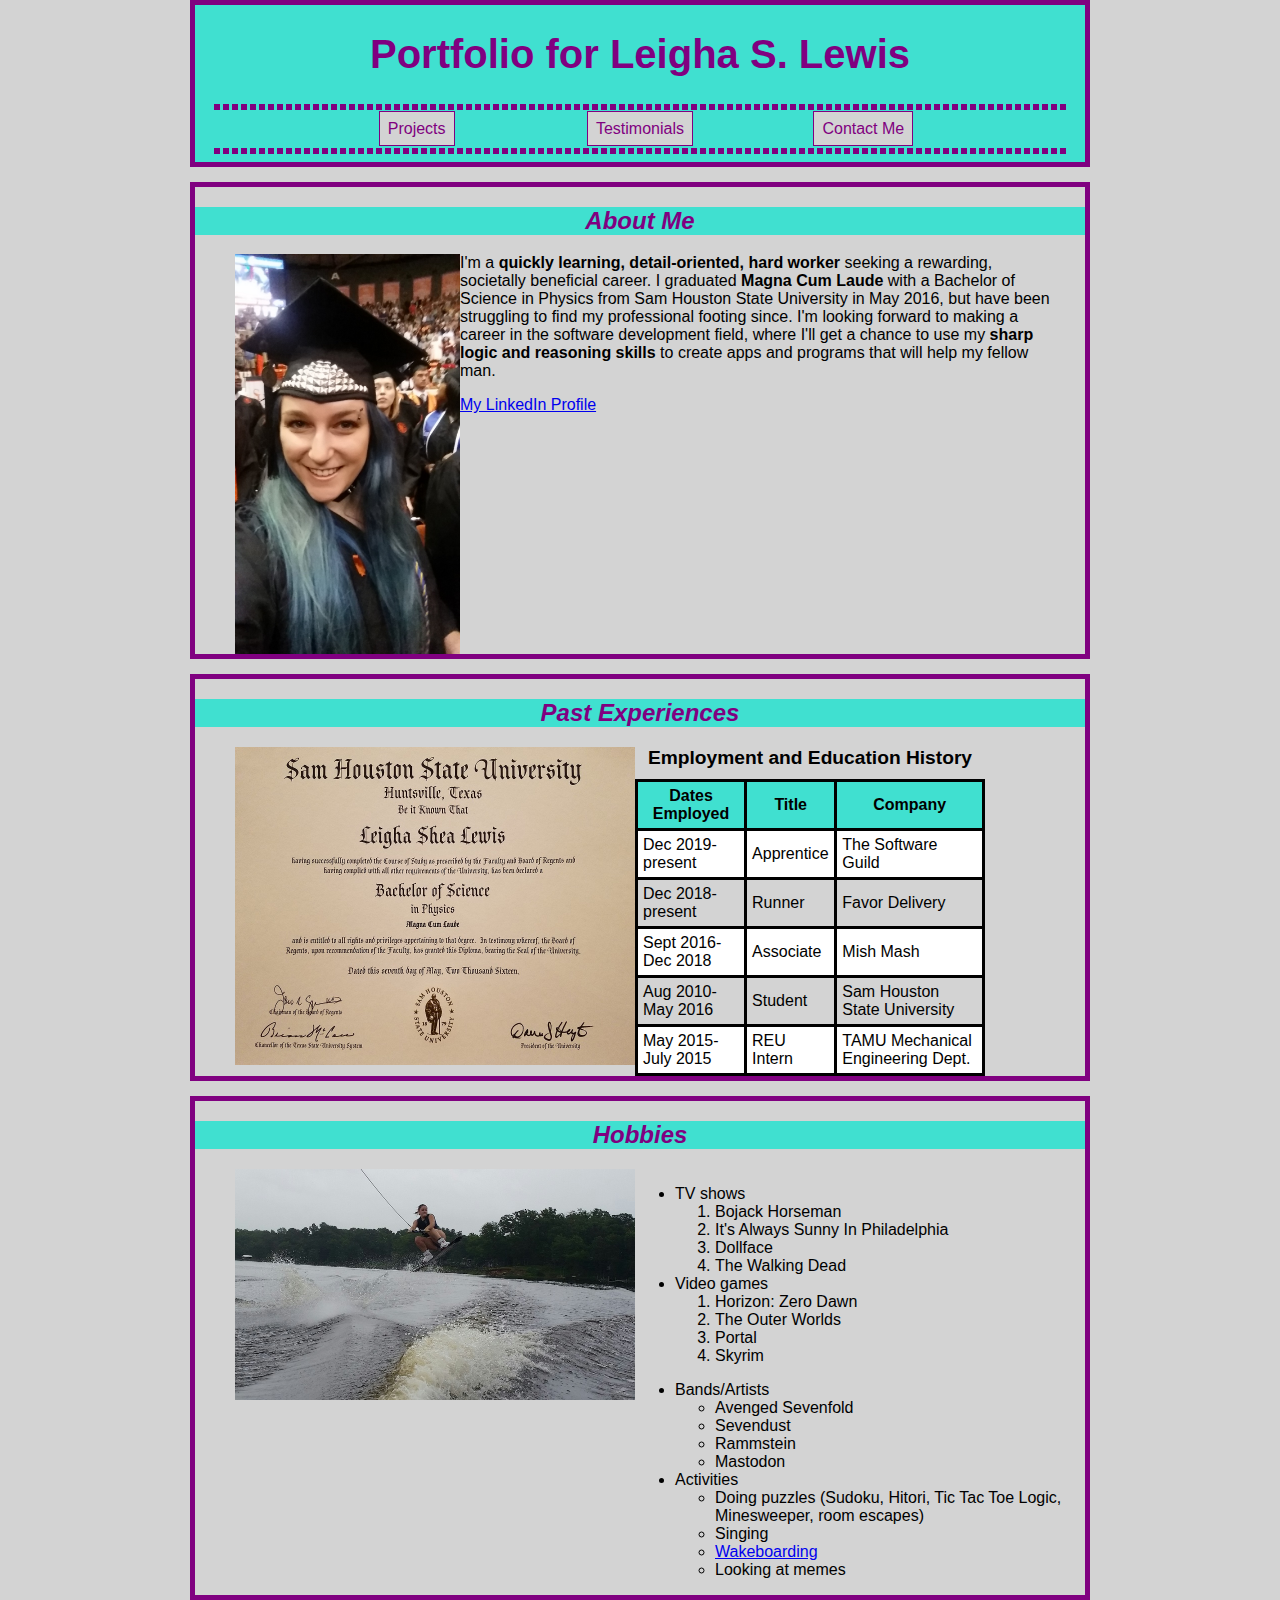
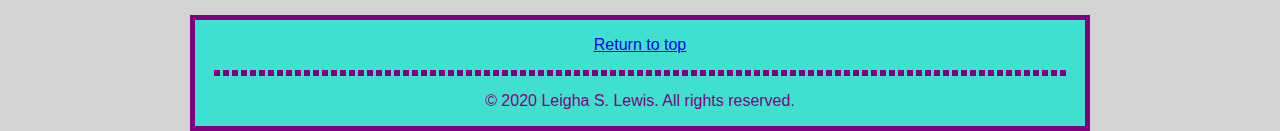
<file: portfolio/index.html>
<!DOCTYPE html>

<!--
Name: Leigha Lewis
Date Created: 12/26/2019
Most recent revision: 1/2/2020
-->

<html lang="en">

<head>
	<title>Leigha's Portfolio</title>

	<link href="styles/mainStyle.css" rel="stylesheet" type="text/css" />

	<style>
		caption{
			font-weight: bold;
			font-size: 1.2em;
			margin-bottom: 10px;
		}
		#emptab{
			border-collapse: collapse;
			margin: auto;
			max-width:350px;
		}
		th, td{
			border: 3px solid black;
			padding: 5px;
		}
		.navlink{
			border:none;
			background-color:turquoise;
			padding: 0px;
		}
		thead{
			background-color: turquoise;
		}
		tbody tr:nth-child(even){
			background-color: lightgray;
		}
		tbody tr:nth-child(odd){
			background-color: white;
		}

		.rightcontent{
			float:left;
		}
		ul{
			max-width:400px;
		}
	</style>
</head>

<body>

	<header id="top">
		<h1>Portfolio for Leigha S. Lewis</h1>

		<hr />

		<nav>
			<table class="navtab">
				<tr>
					<td class="navlink"><a href="projects.html">Projects</a></td>

					<td class="navlink"><a href="testimonials.html">Testimonials</a></td>

					<td class="navlink"><a href="contact.html">Contact Me</a></td>
				</tr>
			</table>
		</nav>

		<hr />
	</header>

	<section>
		<article id="about-me" class="border">
			<h2>About Me</h2>

			<figure><img src="images/tempselfie.jpg" alt="Picture of me (temp)" style="height: 400px;" /></figure>

			<p>I'm a <strong>quickly learning, detail-oriented, hard worker</strong> seeking a rewarding, societally beneficial career. I graduated <strong>Magna Cum Laude</strong> with a Bachelor of Science in Physics from Sam Houston State University in May 2016, but have been struggling to find my professional footing since. I'm looking forward to making a career in the software development field, where I'll get a chance to use my <strong>sharp logic and reasoning skills</strong> to create apps and programs that will help my fellow man.</p>

			<p><a href="https://www.linkedin.com/in/leigha-s-lewis" target="_blank">My LinkedIn Profile</a></p>

			<div class="endfloat"></div>
		</article>

		<article id="past-experiences" class="border">
			<h2>Past Experiences</h2>

			<figure>
			<img src="images/diploma.jpg" alt="Picture of my diploma" style="width: 400px;" /></figure>

			<div class="rightcontent">

			<table id="emptab">
				<caption>Employment and Education History</caption>

				<thead>
					<tr>
						<th>Dates Employed</th>
						<th>Title</th>
						<th>Company</th>
					</tr>
				</thead>
				<tbody>
					<tr>
						<td>Dec 2019-present</td>
						<td>Apprentice</td>
						<td>The Software Guild</td>
					</tr>
					<tr>
						<td>Dec 2018-present</td>
						<td>Runner</td>
						<td>Favor Delivery</td>
					</tr>
					<tr>
						<td>Sept 2016-Dec 2018</td>
						<td>Associate</td>
						<td>Mish Mash</td>
					</tr>
					<tr>
						<td>Aug 2010-May 2016</td>
						<td>Student</td>
						<td>Sam Houston State University</td>
					</tr>
					<tr>
						<td>May 2015-July 2015</td>
						<td>REU Intern</td>
						<td>TAMU Mechanical Engineering Dept.</td>
					</tr>
				</tbody>
			</table>

			</div>

			<div class="endfloat"></div>
		</article>

		<article id="hobbies" class="border">
			<h2>Hobbies</h2>

			<figure><img src="images/wakeboarding.jpg" alt="Picture of me wakeboarding" style="width: 400px;" /></figure>

			<div class="rightcontent">

			<ul>
				<li>TV shows</li>
					<ol>
						<li>Bojack Horseman</li>
						<li>It's Always Sunny In Philadelphia</li>
						<li>Dollface</li>
						<li>The Walking Dead</li>
					</ol>
				<li>Video games</li>
					<ol>
						<li>Horizon: Zero Dawn</li>
						<li>The Outer Worlds</li>
						<li>Portal</li>
						<li>Skyrim</li>
					</ol>
			</ul>

			<ul>
				<li>Bands/Artists</li>
					<ul>
						<li>Avenged Sevenfold</li>
						<li>Sevendust</li>
						<li>Rammstein</li>
						<li>Mastodon</li>
					</ul>
				<li>Activities</li>
					<ul>
						<li>Doing puzzles (Sudoku, Hitori, Tic Tac Toe Logic, Minesweeper, room escapes)</li>
						<li>Singing</li>
						<li><a href="https://www.wakeboardingmag.com/">Wakeboarding</a></li>
						<li>Looking at memes</li>
					</ul>
			</ul>

			</div>

			<div class="endfloat"></div>
		</article>
	</section>

	<footer>
		<p><a href="#top">Return to top</a></p>
		<hr />

		<p>&copy; 2020 Leigha S. Lewis. All rights reserved.</p>
	</footer>

</body>
</html>
</file>
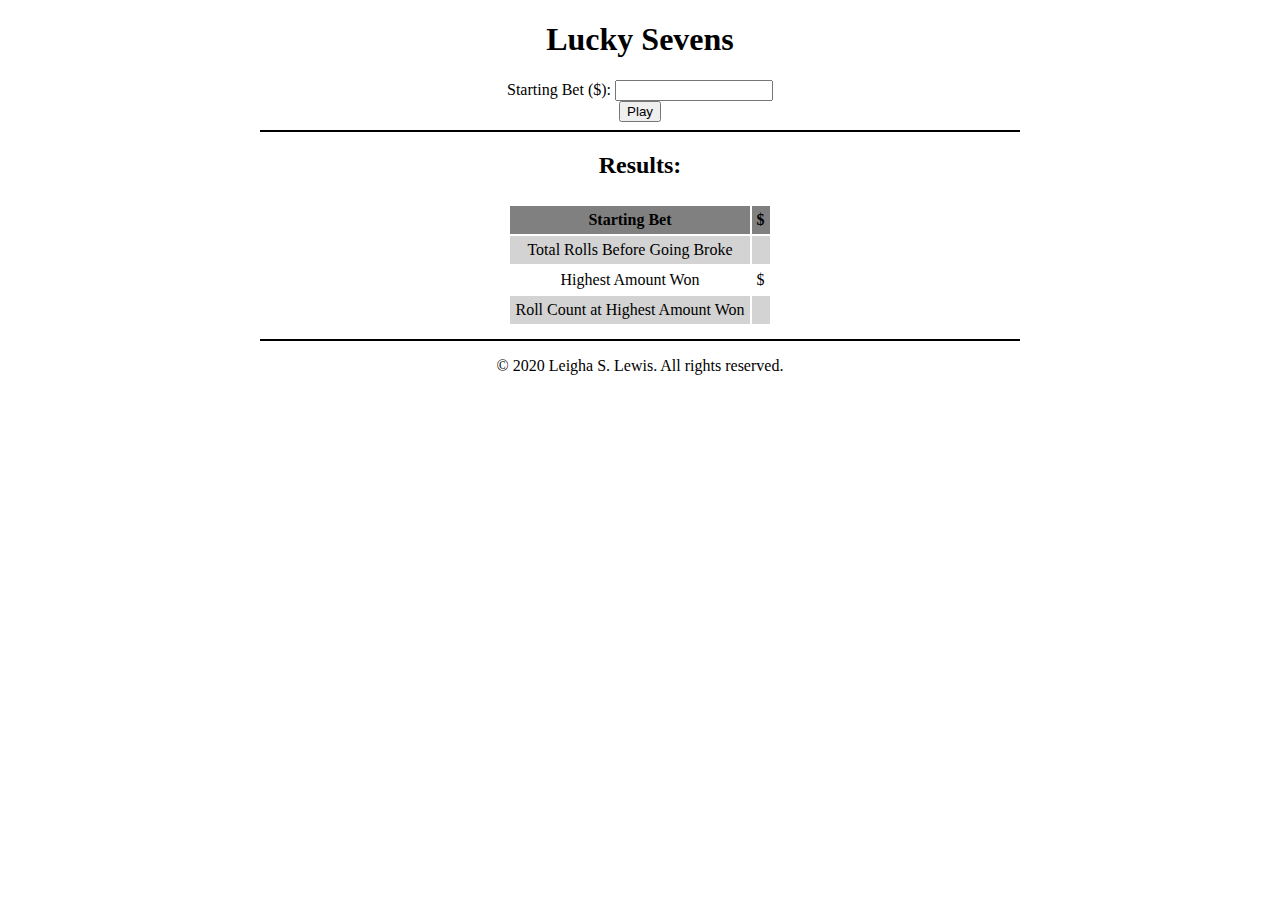
<file: Lucky-Sevens/home.html>
<!DOCTYPE html>

<!--
Name: Leigha Lewis
Date Created: 1/5/2020
Most recent revision:
-->

<html lang="en">

<head>

	<meta charset="utf-8">
	<meta name="viewport" content="width=device-width, initial-scale=1, shrink-to-fit=no">

	<!-- Bootstrap CDN copied from https://getbootstrap.com/docs/4.1/getting-started/introduction/ -->

	<link rel="stylesheet" href="https://stackpath.bootstrapcdn.com/bootstrap/4.1.3/css/bootstrap.min.css" integrity="sha384-MCw98/SFnGE8fJT3GXwEOngsV7Zt27NXFoaoApmYm81iuXoPkFOJwJ8ERdknLPMO" crossorigin="anonymous">

	<script type="text/javascript" src="luckySevens.js"></script>

	<title>LSL's Lucky Sevens Game</title>

	<style>
		body{
			font-family:cursive;
			text-align: center;
		}
		#startingBet{
			width: 150px;
			margin: auto;
		}
		thead{
			background-color: gray;
		}
		tbody tr:nth-child(even){
			background-color: white;
		}
		tbody tr:nth-child(odd){
			background-color: lightgray;
		}
		table, th, td{
			padding:5px;
		}
		table{
			margin:auto;
		}
		hr{
			border: thin solid black;
			width: 60%;
		}

	</style>
</head>

<body>

	<header>
		<h1>Lucky Sevens</h1>
	</header>

	<form name="playGame" onsubmit="return validateBet();" style="margin:auto;">

	  <div class="form-group">
		<label for="startingBet">Starting Bet ($):</label>
		<input type="text" class="form-control" id="startingBet">
	  </div>

	  <button type="submit" id="playButton" class="btn btn-default">Play</button>

	</form>

	<hr />

	<h2>Results:</h2>

	<table>
		<thead>
			<tr>
				<th>Starting Bet</th>
				<th>$<span id="endStartingBet"></span></th>
			</tr>
		</thead>
		<tbody>
			<tr>
				<td>Total Rolls Before Going Broke</td>
				<td><span id="totalRolls"></span></td>
			</tr>
			<tr>
				<td>Highest Amount Won</td>
				<td>$<span id="maxMoney"></span></td>
			</tr>
			<tr>
				<td>Roll Count at Highest Amount Won</td>
				<td><span id="rollMaxMoney"></span></td>
			</tr>
		</tbody>
	</table>

	<footer>
		<hr />

		<p>&copy; 2020 Leigha S. Lewis. All rights reserved.</p>
	</footer>

	 <!-- CDN links copied from https://getbootstrap.com/docs/4.1/getting-started/introduction/ -->

	<script src="https://code.jquery.com/jquery-3.3.1.slim.min.js" integrity="sha384-q8i/X+965DzO0rT7abK41JStQIAqVgRVzpbzo5smXKp4YfRvH+8abtTE1Pi6jizo" crossorigin="anonymous"></script>

	<script src="https://cdnjs.cloudflare.com/ajax/libs/popper.js/1.14.3/umd/popper.min.js" integrity="sha384-ZMP7rVo3mIykV+2+9J3UJ46jBk0WLaUAdn689aCwoqbBJiSnjAK/l8WvCWPIPm49" crossorigin="anonymous"></script>

	<script src="https://stackpath.bootstrapcdn.com/bootstrap/4.1.3/js/bootstrap.min.js" integrity="sha384-ChfqqxuZUCnJSK3+MXmPNIyE6ZbWh2IMqE241rYiqJxyMiZ6OW/JmZQ5stwEULTy" crossorigin="anonymous"></script>

</body>
</html>
</file>
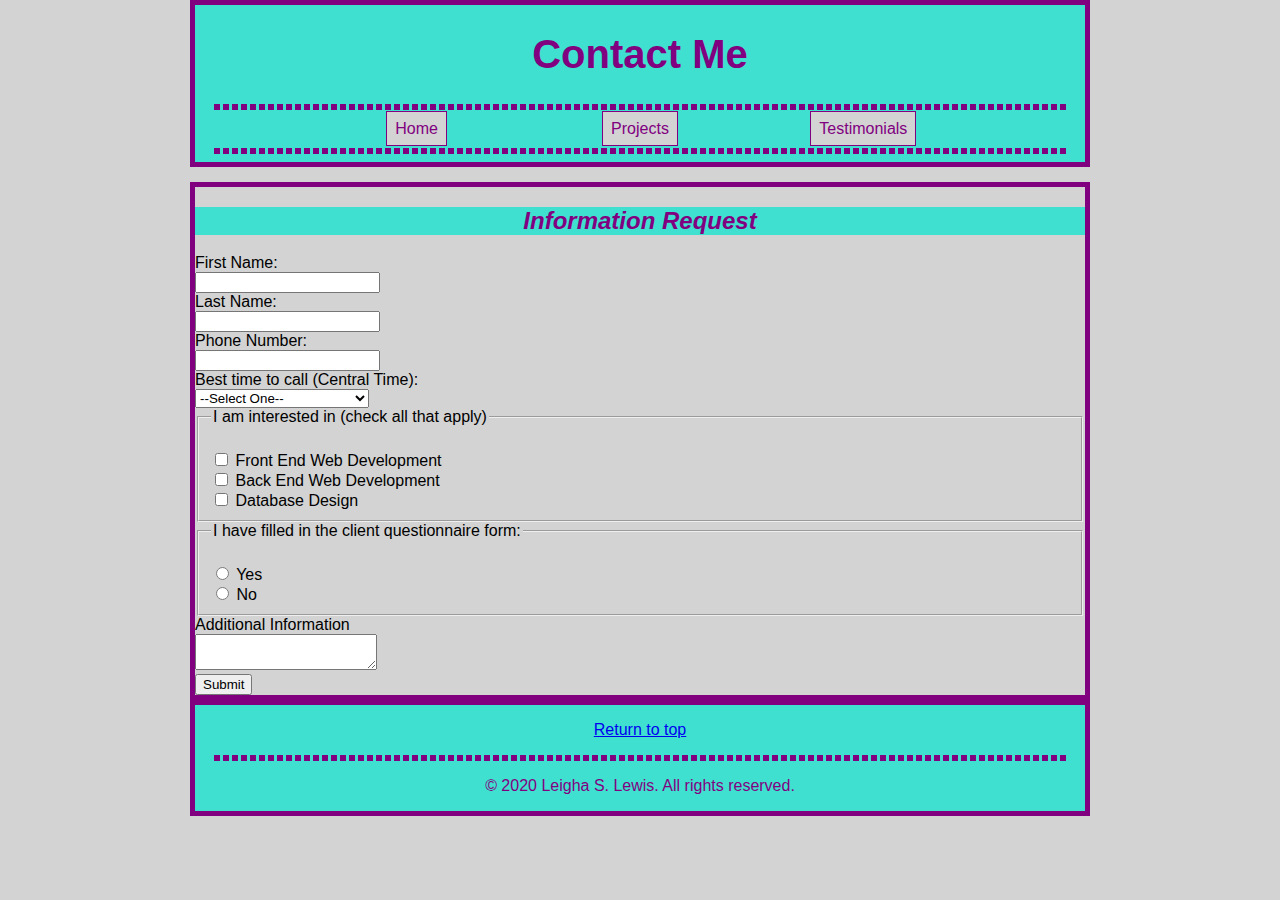
<file: portfolio/contact.html>
<!DOCTYPE html>

<!--
Name: Leigha Lewis
Date Created: 12/29/2019
Most recent revision: 1/1/2020
-->

<html lang="en">

<head>
	<title>Contact Me - Leigha's Portfolio</title>

	<link href="styles/mainStyle.css" rel="stylesheet" type="text/css" />

	<style>

	</style>
</head>

<body>

	<header id="top">
		<h1>Contact Me</h1>
		<hr />

		<nav>
			<table class="navtab">
				<tr>
					<td class="navlink"><a href="index.html">Home</a></td>

					<td class="navlink"><a href="projects.html">Projects</a></td>

					<td class="navlink"><a href="testimonials.html">Testimonials</a></td>
				</tr>
			</table>
		</nav>

		<hr />
	</header>



	<section class="border">
		<h2>Information Request</h2>

		<form action="submit.html" method="POST">

			<!--label tag/id attribute for input makes it more accessible to screen readers -->
			<label for="firstName">First Name:</label><br />
				<input type="text" id="firstName" name="firstName" />

			<br />

			<label for="lastName">Last Name:</label><br />
				<input type="text" id="lastName" name="lastName" />

			<br />

			<label for="phoneNumber">Phone Number:</label><br />
				<input type="text" id="phoneNumber" name="phoneNumber" />

			<br />

			<label for="contactTime">Best time to call (Central Time):</label><br />
				<select id="contactTime" name="contactTime">
					<option value="default" selected>--Select One--</option>

					<option value="morning">Morning (8AM to 12PM)</option>

					<option value="afternoon">Afternoon (12PM to 5PM)</option>

					<option value="evening">Evening (5PM to 8PM)</option>
				</select>

			<!--<fieldset> and <legend> to group and label around the checkboxes, making it clearer that this is a single question with multiple answers -->

			<fieldset>
			<legend>I am interested in (check all that apply)</legend><br />

				<input type="checkbox" id="frontEnd" name="frontEnd" />
					<label for="frontEnd">Front End Web Development</label><br />

				<input type="checkbox" id="backEnd" name="backEnd" />
					<label for="backEnd">Back End Web Development</label><br />

				<input type="checkbox" id="database" name="database" />
					<label for="database">Database Design</label></br>
			</fieldset>

			<fieldset>
			<legend>I have filled in the client questionnaire form:</legend><br />

				<input type="radio" id="yes" name="filled" value="yes" />
					<label for="yes">Yes</label><br />

				<input type="radio" id="no" name="filled" value="no" />
					<label for="no">No</label><br />
			</fieldset>

			<label for="info">Additional Information</label><br />
				<textarea id="info" name="info"></textarea>

			<br />

			<input type="submit" name="submit" />

		</form>

	</section>

	<footer>
		<p><a href="#top">Return to top</a></p>

		<hr />

		<p>&copy; 2020 Leigha S. Lewis. All rights reserved.</p>
	</footer>

</body>
</html>
</file>
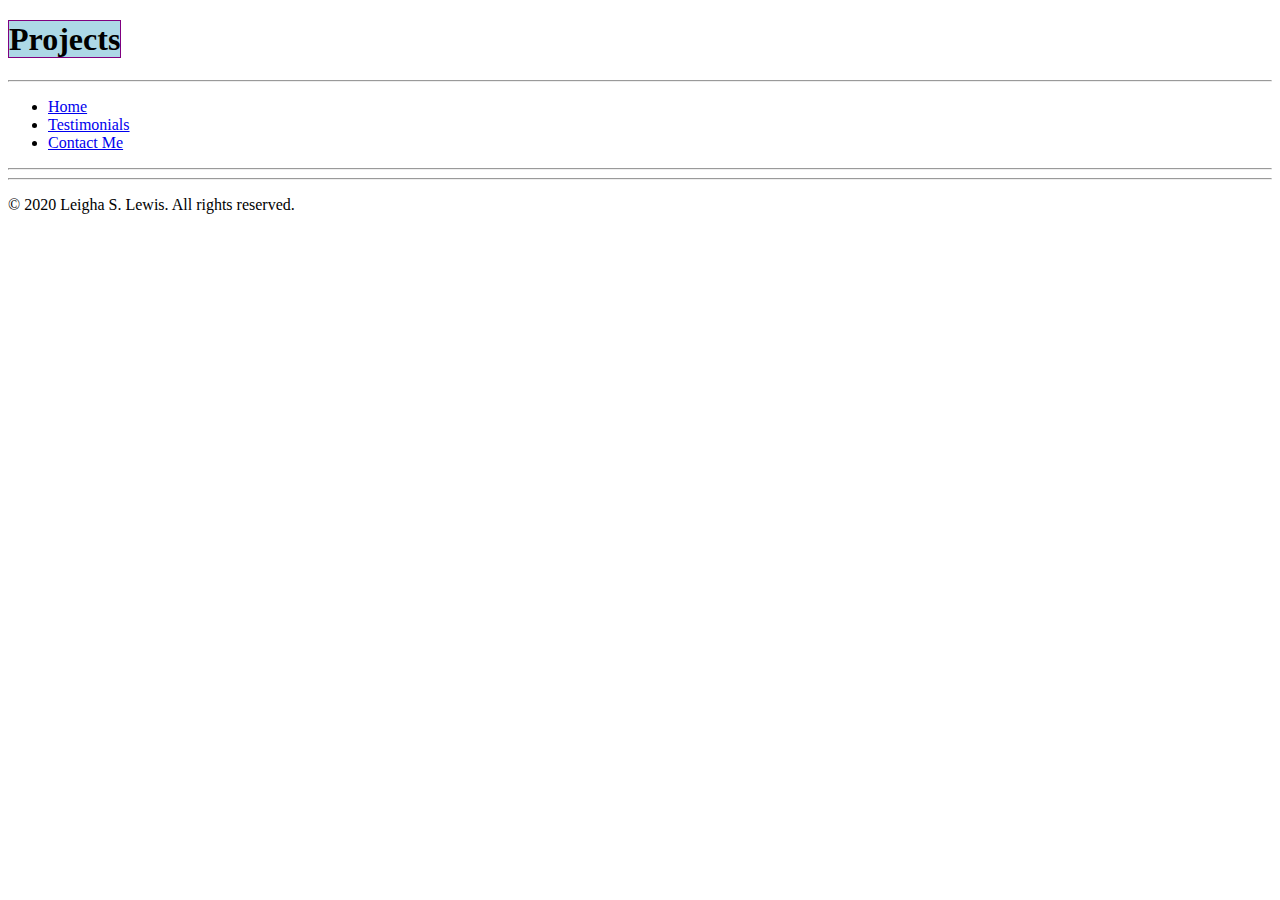
<file: portfolio/projects.html>
<!DOCTYPE html>

<!--
Name: Leigha Lewis
Date Created: 12/29/2019
Most recent revision: 12/29/2019
-->

<html lang="en">

<head>
	<title>Projects - Leigha's Portfolio</title>
</head>

<body>

	<header>
		<h1><span style="background-color: lightblue; border: thin solid purple;">Projects</span></h1>
	</header>

	<hr />

	<nav>
		<ul>
			<li><a href="index.html">Home</a></li>

			<li><a href="testimonials.html">Testimonials</a></li>

			<li><a href="contact.html">Contact Me</a></li>
		</ul>
	</nav>

	<hr />

	<section>

	</section>

	<footer>
		<hr />

		<p>&copy; 2020 Leigha S. Lewis. All rights reserved.</p>
	</footer>

</body>
</html>
</file>
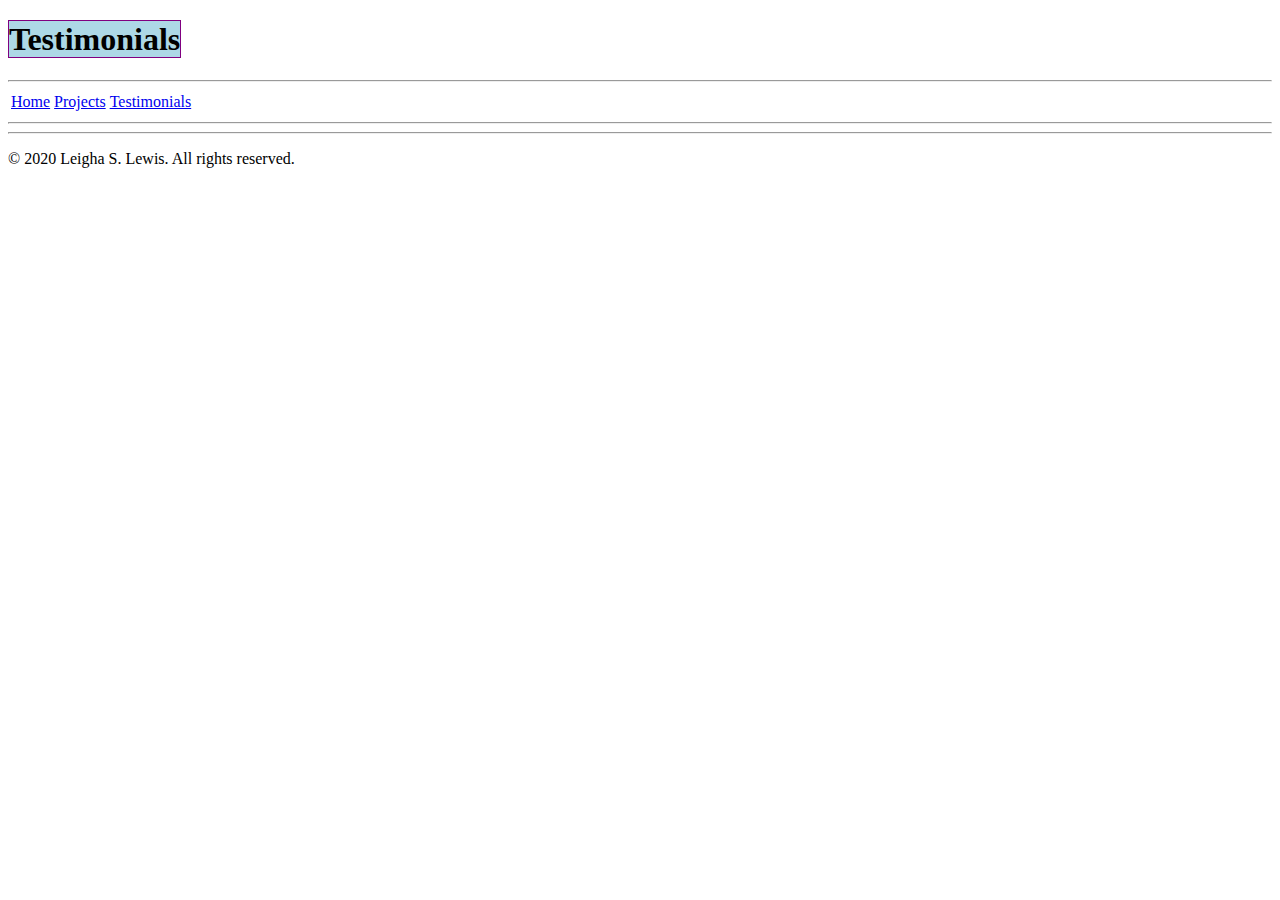
<file: portfolio/testimonials.html>
<!DOCTYPE html>

<!--
Name: Leigha Lewis
Date Created: 12/29/2019
Most recent revision: 1/3/2020
-->

<html lang="en">

<head>
	<title>Testimonials - Leigha's Portfolio</title>
</head>

<body>

	<header>
		<h1><span style="background-color: lightblue; border: thin solid purple;">Testimonials</span></h1>
	</header>

	<hr />

	<nav>
		<table class="navtab">
			<tr>
				<td class="navlink"><a href="index.html">Home</a></td>

				<td class="navlink"><a href="projects.html">Projects</a></td>

				<td class="navlink"><a href="testimonials.html">Testimonials</a></td>
			</tr>
		</table>
	</nav>

	<hr />

	<section>

	</section>

	<footer>
		<hr />

		<p>&copy; 2020 Leigha S. Lewis. All rights reserved.</p>
	</footer>

</body>
</html>
</file>
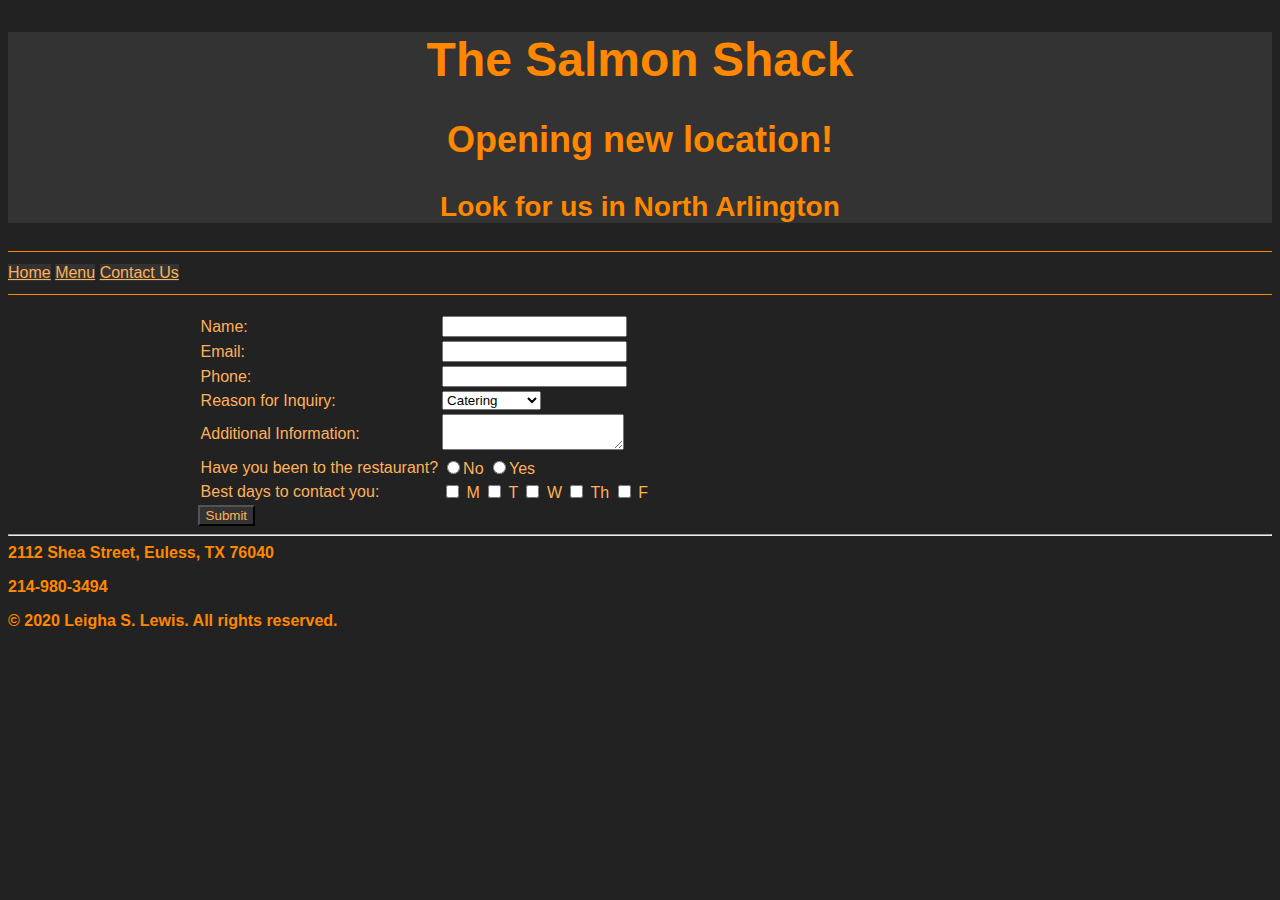
<file: Restaurant-Site/contact.html>
<!DOCTYPE html>

<!--
Name: Leigha Lewis
Date Created: 1/2/2020
Most recent revision:
-->

<html lang="en">

<head>

	<meta charset="utf-8">
	<meta name="viewport" content="width=device-width, initial-scale=1, shrink-to-fit=no">

		<!-- Bootstrap CDN copied from https://getbootstrap.com/docs/4.1/getting-started/introduction/ -->

	<link rel="stylesheet" href="https://stackpath.bootstrapcdn.com/bootstrap/4.1.3/css/bootstrap.min.css" integrity="sha384-MCw98/SFnGE8fJT3GXwEOngsV7Zt27NXFoaoApmYm81iuXoPkFOJwJ8ERdknLPMO" crossorigin="anonymous">

	<link href="styles/restaurantStyles.css" rel="stylesheet" type="text/css" />

	<title>Contact Us - The Salmon Shack</title>

	<style>

	</style>
</head>

<body>
<div class="container">

	<header class="jumbotron">
		<h1>The Salmon Shack</h1>
		<h2 class="font-italic">Opening new location!</h2>
		<h3 class="mt-5">Look for us in North Arlington</h3>
	</header>

	<nav>

		<a class="btn badge-pill" href="home.html">Home</a>
		<a class="btn badge-pill" href="menu.html">Menu</a>
		<a class="btn badge-pill" href="contact.html">Contact Us</a>

	</nav>

	<br />

	<section>
		<form action="submit.html" method="POST">
		<table>
			<tr>
				<td><label for="name">Name:</label></td>
				<td><input type="text" id="name" name="name" /></td>
			</tr>
			<tr>
				<td><label for="email">Email:</label></td>
				<td><input type="text" id="email" name="email" /></td>
			</tr>
			<tr>
				<td><label for="phone">Phone:</label></td>
				<td><input type="text" id="phone" name="phone" /></td>
			</tr>
			<tr>
				<td><label for="reason">Reason for Inquiry:</label></td>
				<td><select id="reason" name="reason">
					<option value="catering" selected>Catering</option>

					<option value="party">Private Party</option>

					<option value="feedback">Feedback</option>

					<option value="other">Other</option>
				</select></td>
			</tr>
			<tr>
				<td><label for="info">Additional Information:</label></td>
				<td><textarea id="info" name="info"></textarea></td>
			</tr>
			<tr>
				<td><label for="been">Have you been to the restaurant?</label></td>
				<td>
				<input type="radio" id="no" name="been" value="NO"><label for="no">No</label>

				<input type="radio" id="yes" name="been" value="YES"><label for="yes">Yes</label>
				</td>
			</tr>
			<tr>
				<td><label for="day">Best days to contact you:</label></td>
				<td>
				<input type="checkbox" id="m" name="day" />
					<label for="m">M</label>

				<input type="checkbox" id="t" name="day" />
					<label for="t">T</label>

				<input type="checkbox" id="w" name="day" />
					<label for="w">W</label>

				<input type="checkbox" id="th" name="day" />
					<label for="th">Th</label>

				<input type="checkbox" id="f" name="day" />
					<label for="f">F</label>
				</td>
			</tr>
		</table>

			<input type="submit" name="submit" class="btn badge-pill" />

	</section>

	<hr />

	<footer>
		<div>2112 Shea Street, Euless, TX 76040</div>

		<p>214-980-3494</p>

		<p>&copy; 2020 Leigha S. Lewis. All rights reserved.</p>
	</footer>
</div>

	 <!-- CDN links copied from https://getbootstrap.com/docs/4.1/getting-started/introduction/ -->

	<script src="https://code.jquery.com/jquery-3.3.1.slim.min.js" integrity="sha384-q8i/X+965DzO0rT7abK41JStQIAqVgRVzpbzo5smXKp4YfRvH+8abtTE1Pi6jizo" crossorigin="anonymous"></script>

	<script src="https://cdnjs.cloudflare.com/ajax/libs/popper.js/1.14.3/umd/popper.min.js" integrity="sha384-ZMP7rVo3mIykV+2+9J3UJ46jBk0WLaUAdn689aCwoqbBJiSnjAK/l8WvCWPIPm49" crossorigin="anonymous"></script>

	<script src="https://stackpath.bootstrapcdn.com/bootstrap/4.1.3/js/bootstrap.min.js" integrity="sha384-ChfqqxuZUCnJSK3+MXmPNIyE6ZbWh2IMqE241rYiqJxyMiZ6OW/JmZQ5stwEULTy" crossorigin="anonymous"></script>

</body>
</html>
</file>
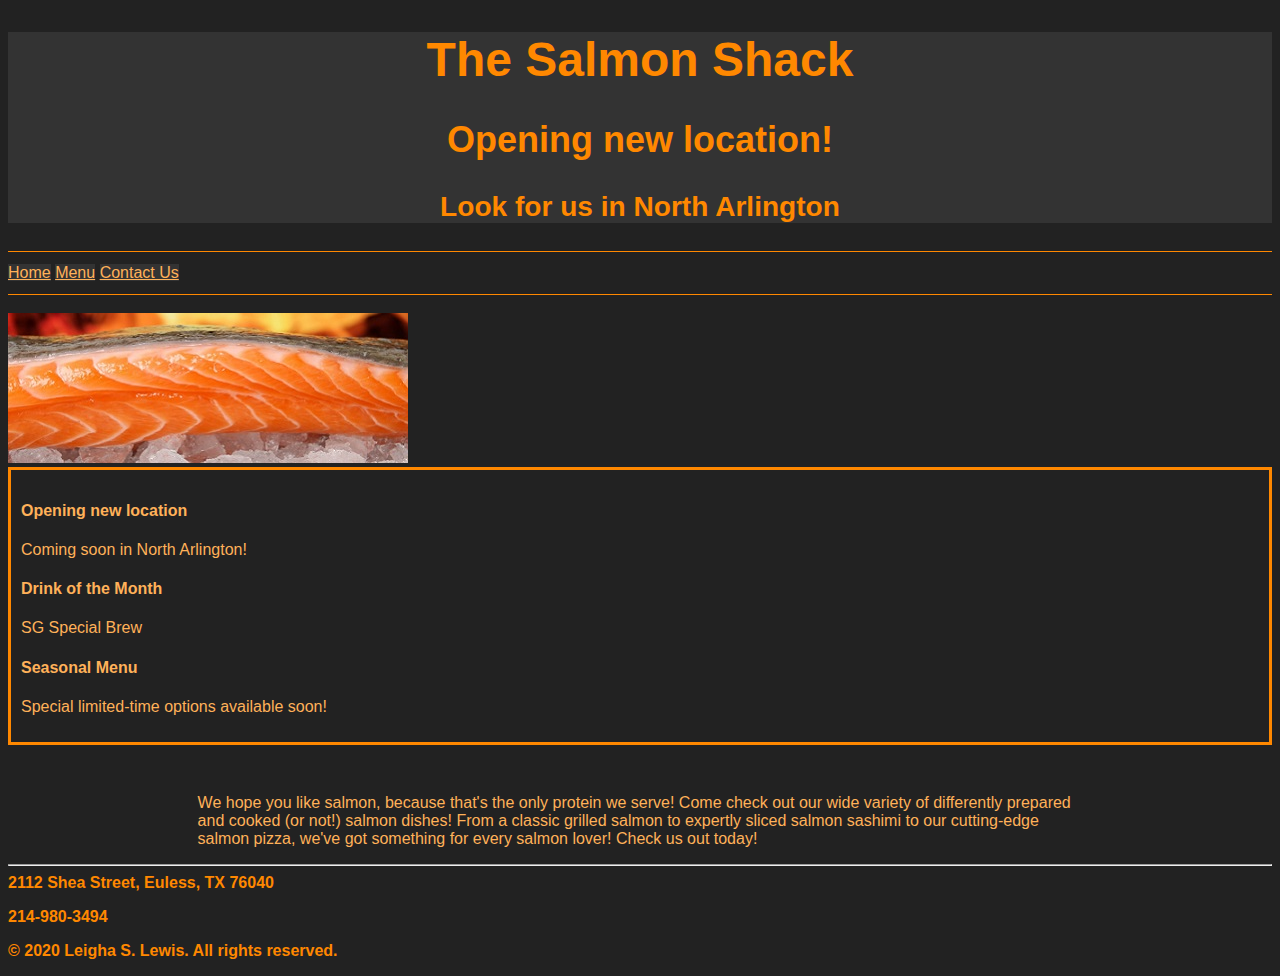
<file: Restaurant-Site/home.html>
<!DOCTYPE html>

<!--
Name: Leigha Lewis
Date Created: 1/2/2020
Most recent revision: 1/5/2020
-->

<html lang="en">

<head>

	<meta charset="utf-8">
	<meta name="viewport" content="width=device-width, initial-scale=1, shrink-to-fit=no">

		<!-- Bootstrap CDN copied from https://getbootstrap.com/docs/4.1/getting-started/introduction/ -->

	<link rel="stylesheet" href="https://stackpath.bootstrapcdn.com/bootstrap/4.1.3/css/bootstrap.min.css" integrity="sha384-MCw98/SFnGE8fJT3GXwEOngsV7Zt27NXFoaoApmYm81iuXoPkFOJwJ8ERdknLPMO" crossorigin="anonymous">

	<title>The Salmon Shack</title>

	<link href="styles/restaurantStyles.css" rel="stylesheet" type="text/css" />

	<style>
		#homeCarousel{
			margin:auto;
			padding: 10px;
			border: medium solid #FF8800;
			margin-bottom: 15px;
	</style>
</head>

<body>
<div class="container">

	<header class="jumbotron">
		<h1>The Salmon Shack</h1>
		<h2 class="font-italic">Opening new location!</h2>
		<h3 class="mt-5">Look for us in North Arlington</h3>
	</header>

	<nav>

		<a class="btn badge-pill" href="home.html">Home</a>
		<a class="btn badge-pill" href="menu.html">Menu</a>
		<a class="btn badge-pill" href="contact.html">Contact Us</a>

	</nav>

	<br />

	<div class="row">
		<figure>
			<img src="images/salmon.jpg" alt="raw salmon on ice in front of a fire" style="align: center;" class="img-fluid mb-5" />
		</figure>
	</div>
	<div class="row">
		<div id="homeCarousel" class="carousel slide" data-ride="carousel">
			<div class="carousel-inner">
				<div class="carousel-item active">
					<h4>Opening new location</h4>
					<p>Coming soon in North Arlington!</p>
				</div>
				<div class="carousel-item">
					<h4>Drink of the Month</h4>
					<p>SG Special Brew</p>
				</div>
				<div class="carousel-item">
					<h4>Seasonal Menu</h4>
					<p>Special limited-time options available soon!</p>
				</div>
			</div>
		</div>
	</div>
	<div class="row">
		<section>
			<br />

			<p>We hope you like salmon, because that's the only protein we serve! Come check out our wide variety of differently prepared and cooked (or not!) salmon dishes! From a classic grilled salmon to expertly sliced salmon sashimi to our cutting-edge salmon pizza, we've got something for every salmon lover! Check us out today!</p>

		</section>
	</div>

	<hr />

	<footer>
	<div class="row">
		<div>2112 Shea Street, Euless, TX 76040</div>
	</div>
	<div class="row">
		<p>214-980-3494</p>
	</div>
	<div class="row">
		<p>&copy; 2020 Leigha S. Lewis. All rights reserved.</p>
	</div>
	</footer>
</div>
	 <!-- CDN links copied from https://getbootstrap.com/docs/4.1/getting-started/introduction/ -->

	<script src="https://code.jquery.com/jquery-3.3.1.slim.min.js" integrity="sha384-q8i/X+965DzO0rT7abK41JStQIAqVgRVzpbzo5smXKp4YfRvH+8abtTE1Pi6jizo" crossorigin="anonymous"></script>

	<script src="https://cdnjs.cloudflare.com/ajax/libs/popper.js/1.14.3/umd/popper.min.js" integrity="sha384-ZMP7rVo3mIykV+2+9J3UJ46jBk0WLaUAdn689aCwoqbBJiSnjAK/l8WvCWPIPm49" crossorigin="anonymous"></script>

	<script src="https://stackpath.bootstrapcdn.com/bootstrap/4.1.3/js/bootstrap.min.js" integrity="sha384-ChfqqxuZUCnJSK3+MXmPNIyE6ZbWh2IMqE241rYiqJxyMiZ6OW/JmZQ5stwEULTy" crossorigin="anonymous"></script>


</body>
</html>
</file>
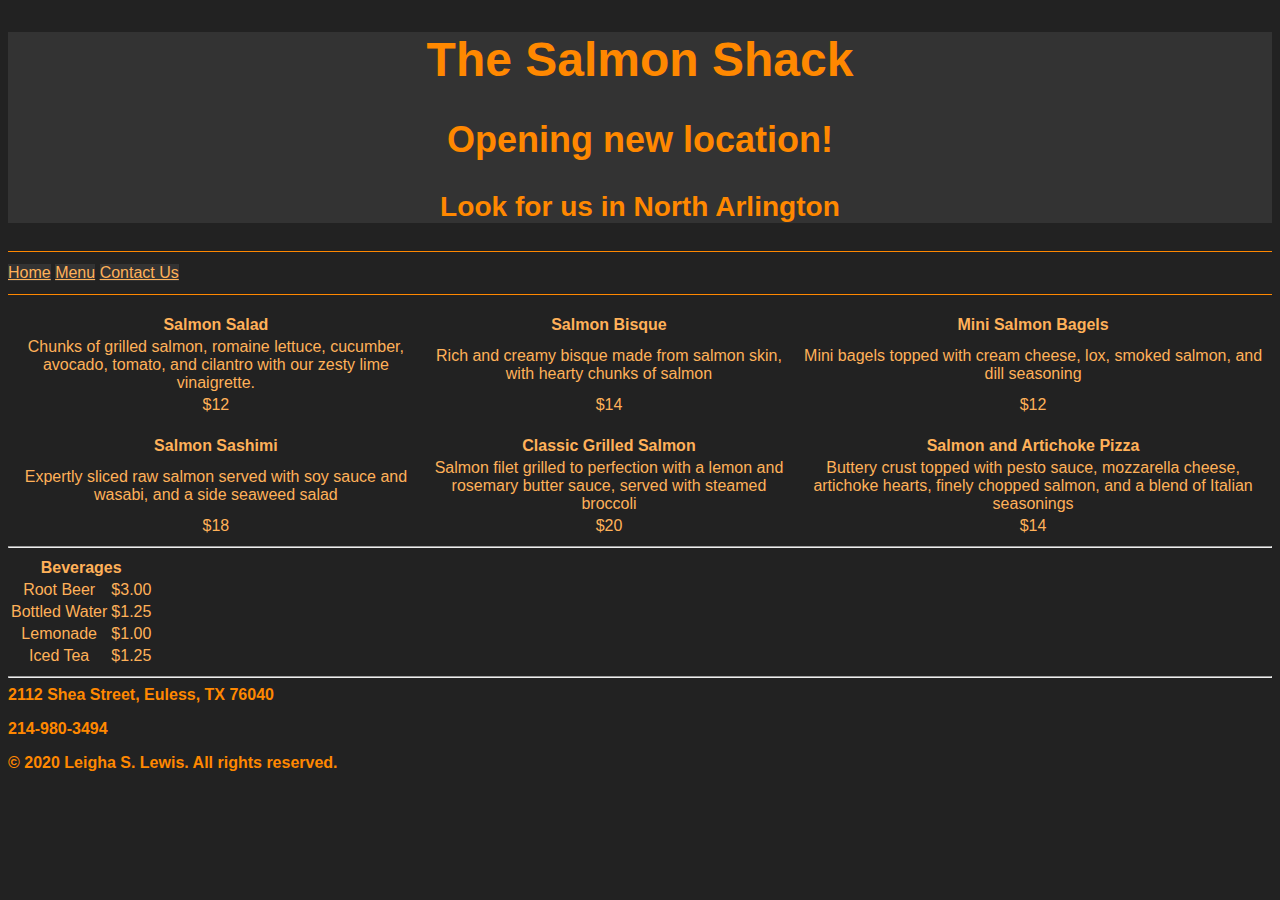
<file: Restaurant-Site/menu.html>
<!DOCTYPE html>

<!--
Name: Leigha Lewis
Date Created: 1/2/2020
Most recent revision: 1/5/2020
-->

<html lang="en">

<head>

	<meta charset="utf-8">
	<meta name="viewport" content="width=device-width, initial-scale=1, shrink-to-fit=no">

		<!-- Bootstrap CDN copied from https://getbootstrap.com/docs/4.1/getting-started/introduction/ -->

	<link rel="stylesheet" href="https://stackpath.bootstrapcdn.com/bootstrap/4.1.3/css/bootstrap.min.css" integrity="sha384-MCw98/SFnGE8fJT3GXwEOngsV7Zt27NXFoaoApmYm81iuXoPkFOJwJ8ERdknLPMO" crossorigin="anonymous">

	<link href="styles/restaurantStyles.css" rel="stylesheet" type="text/css" />

	<title>Menu - The Salmon Shack</title>

	<style>
		section{
			width: 100%;
		}
		#menu{
			margin: auto;
			table-layout: fixed;
		}
		td, th{
			text-align: center;
		}
		.botrow{
			padding-top:20px;
		}
	</style>
</head>

<body>
<div class="container">

	<header class="jumbotron">
		<h1>The Salmon Shack</h1>
		<h2 class="font-italic">Opening new location!</h2>
		<h3 class="mt-5">Look for us in North Arlington</h3>
	</header>

	<nav>

		<a class="btn badge-pill" href="home.html">Home</a>
		<a class="btn badge-pill" href="menu.html">Menu</a>
		<a class="btn badge-pill" href="contact.html">Contact Us</a>

	</nav>

	<br />

	<section>
	<div class="container">

		<table class="table table-borderless" id="menu">
			<div class="row">
			<tr>
				<th>Salmon Salad</th>
				<th>Salmon Bisque</th>
				<th>Mini Salmon Bagels</th>
			</tr>
			</div>
			<div class="row">
			<tr>
				<td>Chunks of grilled salmon, romaine lettuce, cucumber, avocado, tomato, and cilantro with our zesty lime vinaigrette.</td>
				<td>Rich and creamy bisque made from salmon skin, with hearty chunks of salmon</td>
				<td>Mini bagels topped with cream cheese, lox, smoked salmon, and dill seasoning</td>
			</tr>
			</div>
			<div class="row">
			<tr>
				<td>$12</td>
				<td>$14</td>
				<td>$12</td>
			</tr>
			</div>
			<div class="row">
			<tr>
				<th class="botrow">Salmon Sashimi</th>
				<th class="botrow">Classic Grilled Salmon</th>
				<th class="botrow">Salmon and Artichoke Pizza</th>
			</tr>
			</div>
			<div class="row">
			<tr>
				<td>Expertly sliced raw salmon served with soy sauce and wasabi, and a side seaweed salad</td>
				<td>Salmon filet grilled to perfection with a lemon and rosemary butter sauce, served with steamed broccoli</td>
				<td>Buttery crust topped with pesto sauce, mozzarella cheese, artichoke hearts, finely chopped salmon, and a blend of Italian seasonings</td>
			</tr>
			</div>
			<div class="row">
			<tr>
				<td>$18</td>
				<td>$20</td>
				<td>$14</td>
			</tr>
			</div>
		</table>

		<hr />

		<table class="table table-borderless">
			<thead>
				<tr>
					<th colspan="2">Beverages</th>
				</tr>
			</thead>
			<tbody>
				<tr>
					<td>Root Beer</td>
					<td>$3.00</td>
				</tr>
				<tr>
					<td>Bottled Water</td>
					<td>$1.25</td>
				</tr>
				<tr>
					<td>Lemonade</td>
					<td>$1.00</td>
				</tr>
				<tr>
					<td>Iced Tea</td>
					<td>$1.25</td>
				</tr>
			</tbody>
		</table>

	</section>

	<hr />

	<footer>
		<div>2112 Shea Street, Euless, TX 76040</div>

		<p>214-980-3494</p>

		<p>&copy; 2020 Leigha S. Lewis. All rights reserved.</p>
	</footer>
</div>

	 <!-- CDN links copied from https://getbootstrap.com/docs/4.1/getting-started/introduction/ -->

	<script src="https://code.jquery.com/jquery-3.3.1.slim.min.js" integrity="sha384-q8i/X+965DzO0rT7abK41JStQIAqVgRVzpbzo5smXKp4YfRvH+8abtTE1Pi6jizo" crossorigin="anonymous"></script>

	<script src="https://cdnjs.cloudflare.com/ajax/libs/popper.js/1.14.3/umd/popper.min.js" integrity="sha384-ZMP7rVo3mIykV+2+9J3UJ46jBk0WLaUAdn689aCwoqbBJiSnjAK/l8WvCWPIPm49" crossorigin="anonymous"></script>

	<script src="https://stackpath.bootstrapcdn.com/bootstrap/4.1.3/js/bootstrap.min.js" integrity="sha384-ChfqqxuZUCnJSK3+MXmPNIyE6ZbWh2IMqE241rYiqJxyMiZ6OW/JmZQ5stwEULTy" crossorigin="anonymous"></script>

</body>
</html>
</file>
<file: portfolio/styles/mainStyle.css>
/*
Name: Leigha Lewis
Date Created: 1/2/2020
Most recent revision: 1/2/2020
*/

body{
	background-color: lightgray;
	font-family: sans-serif;
	margin: 0 auto;
	max-width:900px;
}
hr{
	width: 95%;
	border: 3px dashed purple;
}

header, footer{
	background-color: turquoise;
	border: thick solid purple;
	color: purple;
	text-align: center;
}
header{
	margin-bottom:15px;
}
.navtab{
	border: none;
	background-color:turquoise;
	height: 10px;
	padding-left: 20px;
	padding-right: 20px;
	table-layout:fixed;
	width:80%;
}
nav a {
    background-color: lightgray;
    color: purple;
    padding: 8px;
    border: thin solid purple;
    text-decoration: none;
    text-align: center;
}
article{
	margin-bottom:15px;
}
h1{
	font-size: 2.5em;
}
h2{
	background-color: turquoise;
	color: purple;
	font-style: italic;
	text-align: center;
}
p{
	margin-left: 30px;
	margin-right: 30px;
}
.border{
	border: thick solid purple;
}
table{

	background-color: turquoise;
	margin: auto;
}
th, td{
	height: 10px;
	padding: 0px;
}
.endfloat{
	clear: both;
}
article img{
	float:left;
}
</file>
<file: Restaurant-Site/styles/restaurantStyles.css>
section{
			margin: auto;
			width: 70%;
		}
		figure{
			margin: auto;
		}
		body{
			background-color: #222222;
			font-family: sans-serif;
			color: #FFB159;
		}
		.jumbotron{
			background-color: #333333;
			color: #FF8800;
			margin: auto;
			text-align: center;
		}
		footer{

			color: #FF8800;
			font-weight: bold;
			margin: auto;
		}
		header{
			font-size: 1.5em;
		}
		nav{
			border-top: thin #FF8800 solid;
			border-bottom: thin #FF8800 solid;
			padding-top: 12px;
			padding-bottom: 12px;
		}
		.btn{
			background-color: #333333;
			color: #FFB159;
		}
		.btn:hover{
			font-weight:bold;
		}
</file>
